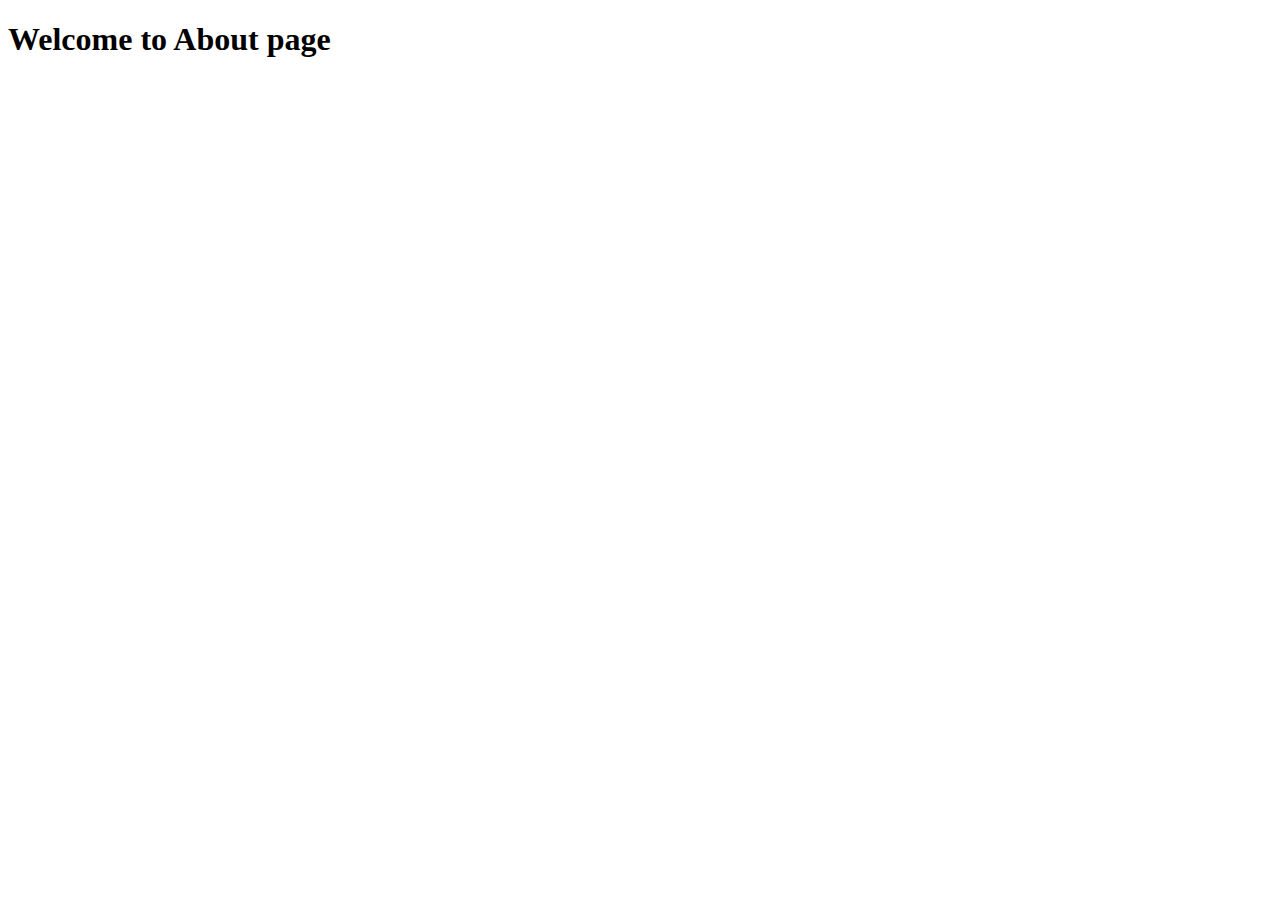
<file: About.html>
<!DOCTYPE html>
<html lang="en">
<head>
    <meta charset="UTF-8">
    <meta name="viewport" content="width=device-width, initial-scale=1.0">
    <title>About</title>
</head>
<body>
    <header>
        <h1> Welcome to About page</h1>
    </header>
    
</body>
</html>
</file>
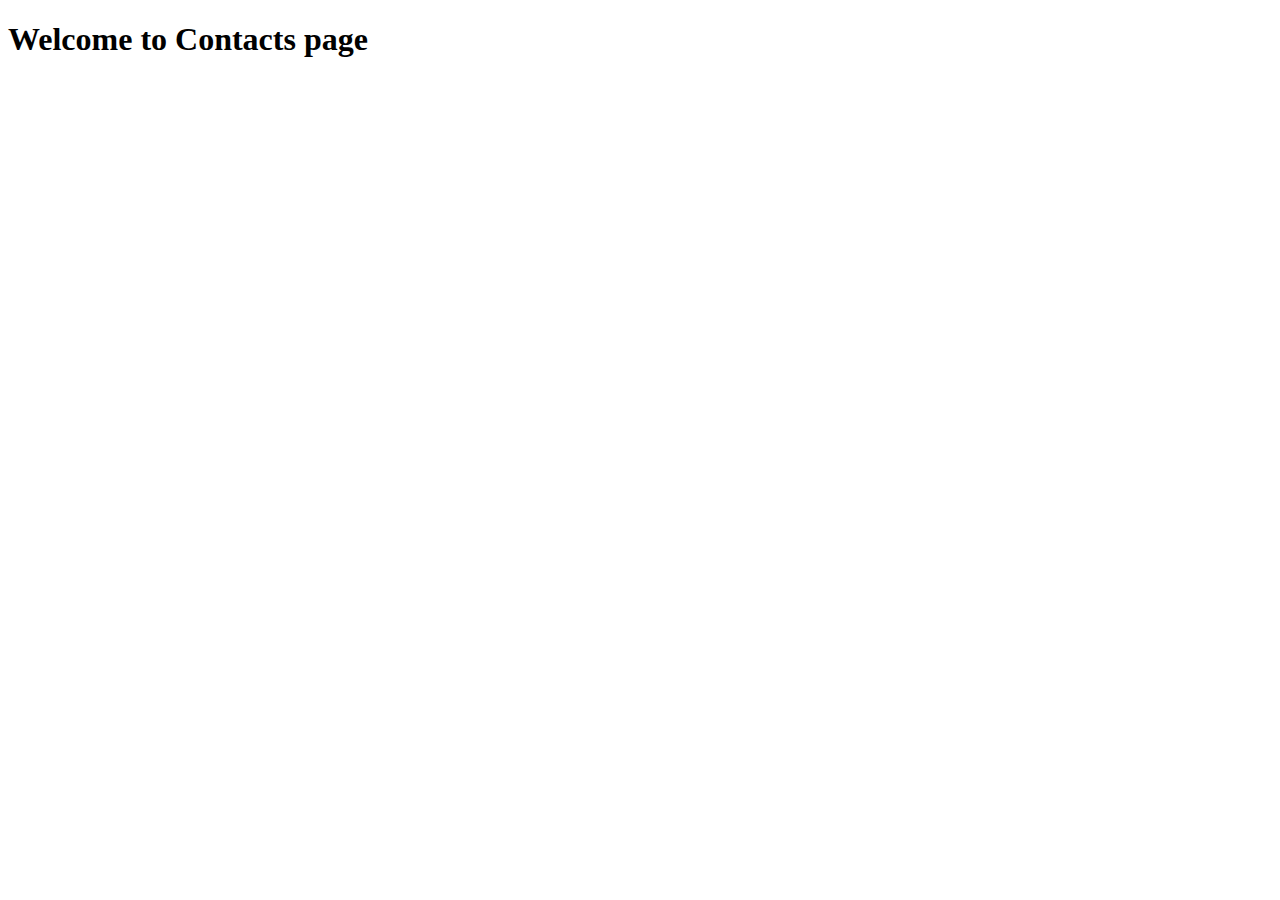
<file: Contacts.html>
<!DOCTYPE html>
<html lang="en">
<head>
    <meta charset="UTF-8">
    <meta name="viewport" content="width=device-width, initial-scale=1.0">
    <title>Contacts</title>
</head>
<body>
    <header>
        <h1> Welcome to Contacts page</h1>
    </header>
    
</body>
</html>
</file>
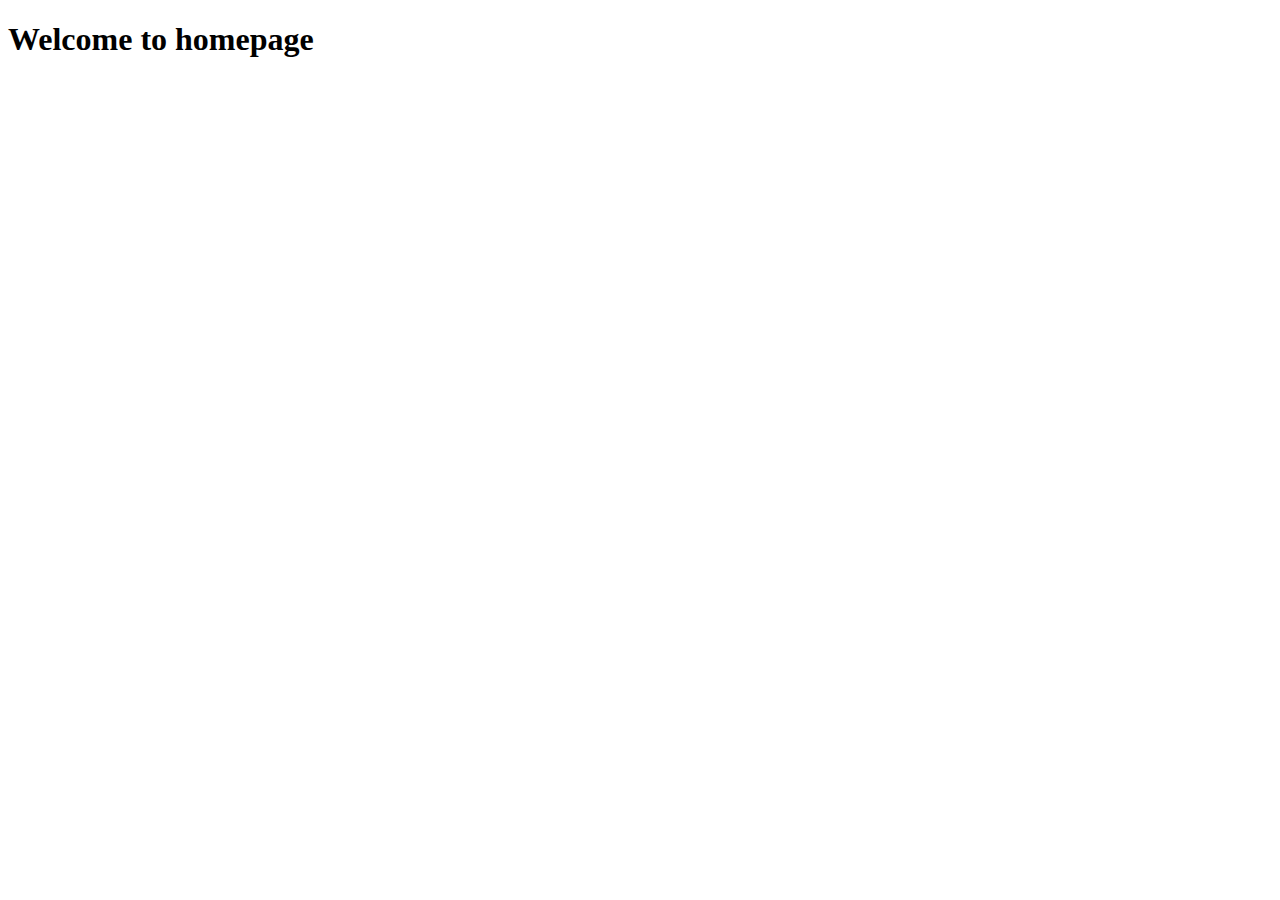
<file: Home.html>
<!DOCTYPE html>
<html lang="en">
<head>
    <meta charset="UTF-8">
    <meta name="viewport" content="width=device-width, initial-scale=1.0">
    <title>Home</title>
</head>
<body>
    <header>
        <h1> Welcome to homepage</h1>
    </header>
    
</body>
</html>
</file>
